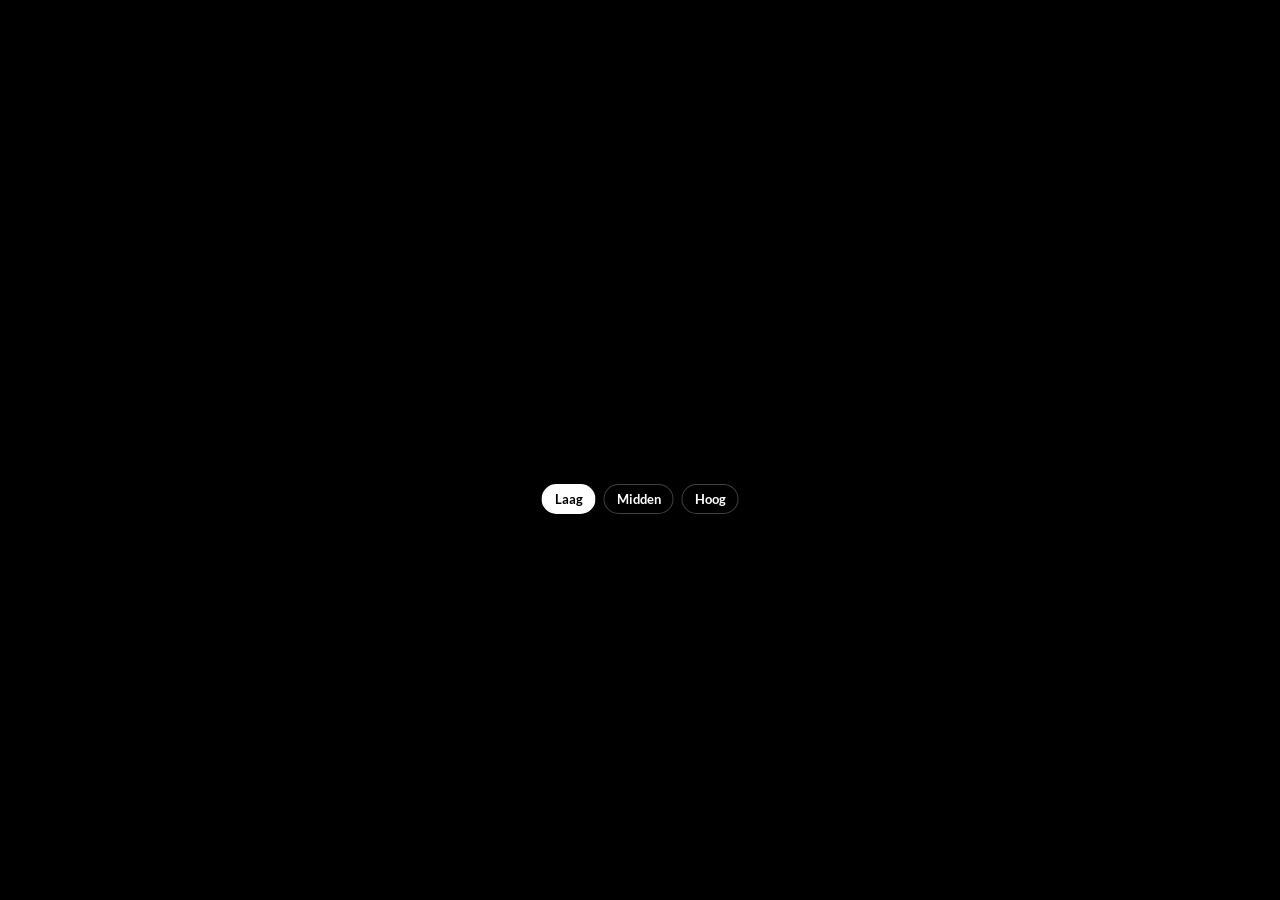
<file: closed-captions/index.html>
<!DOCTYPE html>
<html>

<head>
	<meta charset="utf-8">
	<meta http-equiv="X-UA-Compatible" content="IE=edge">
	<title>Odd Thomas movie clip</title>
	<meta name="viewport" content="width=device-width, initial-scale=1">
	<link rel="stylesheet" href="https://fonts.typotheque.com/WF-023273-010687.css">
	<link rel="stylesheet" href="styles.css">
</head>

<body>

	<div id="video-container">
		<div id="video-mask">
			<div id="video-placeholder"></div>
		</div>

		<div id="eq" class="eq">
			<span></span>
			<span></span>
			<span></span>
			<span></span>
			<span></span>
		</div>

		<div class="effects-presets" aria-label="Effect intensiteit">
			<button type="button" class="preset-btn active" data-intensity="low">Laag</button>
			<button type="button" class="preset-btn" data-intensity="medium">Midden</button>
			<button type="button" class="preset-btn" data-intensity="high">Hoog</button>
		</div>

		<div id="closed-captions">
			<!-- SOUNDS -->
			<!-- Tension building up into heartbeat 0-02-->
			<!-- Heartbeat and woosh 02-05 -->

			<!-- whispering bg voice -->
			<p class="voice1">
				[In his head] Theres suddenly lots of flashing lights.
			</p>
			<!-- exciting music with kiddie music in bg 05-11 -->
			<p class="voice1">
				[In his head] With.. old fashioned kiddie music?
			</p>
			<p class="voice1">
				[In his head] And then I hear a big crowd!
			</p>
			<!-- cheering crowd -->
			<!-- crowd cheering 11-15 -->
			<p class="voice1">
				[In his head] And then theres the sound of water, uh gushing water.
			</p>
			<!-- splasing water 15-19 -->
			<!-- store woman -->
			<p class="voice2">
				Bye, now.
			</p>
			<!-- lil kid -->
			<p class="voice3">
				Bye, Stormy
			</p>
			<!-- main guy -->
			<p class="voice4">
				ugh, excuse me! excuse me!
			</p>
			<p class="voice4">
				Sorry! move! move! excuse me!
			</p>
			<!-- exciting music building up slowly 19-33 -->
			<!-- exciting music building up really slowly 33-107 with screeches from beasts -->
			<!-- music stops, focus on 1 beast screeching 107-114 -->
			<!-- screaming woman -->
			<p class="voice5">
				[Loud scream] AAAAH!
			</p>
			<p class="voice5">
				A GUN! HE'S GOT A GUN!
			</p>
			<p class="sound-crowd">
				[Loud and excited cheering]
			</p>
			<p class="sound-tense-music">
				[Tense music building up — fast and intense]
			</p>
			<p class="sound-beasts">
				[Beasts screeching and making horrifying, low growling sounds]
			</p>
			<p class="sound-beast-1">
				[low, threatening growling]
			</p>
			<p class="sound-beast-2">
				[Loud growl]
			</p>
			<p class="sound-panic">
				[frantic screaming, stampeding footsteps, and terrified cries]
			</p>
		</div>
	</div>
	<script src="https://www.youtube.com/iframe_api"></script>
	<script>var captions = new Array();</script>
	<script src="captions.js"></script>
	<script>var sounds = new Array();</script>
	<script src="sounds.js"></script>
	<script src="yt.js"></script>
</body>

</html>
</file>
<file: closed-captions/styles.css>
@font-face {
    font-family: "Lato-Regular";
    src: url(./fonts/Lato/Lato-Regular.ttf);
}

@font-face {
    font-family: "Lato-Italic";
    src: url(./fonts/Lato/Lato-Italic.ttf);
}

@font-face {
    font-family: "Lato-Bold";
    src: url(./fonts/Lato/Lato-Bold.ttf);
}

:root {
    --voice1-color: #a0c4ff;
    --voice2-color: #ffdd57;
    --voice3-color: #a8e6cf;
    --voice4-color: #ffffff;
    --voice5-color: #ff6b6b;

    --glow-scale: 1;
    --flash-brightness: 1;
    --effect-speed: 1;
}

@supports (color: color(display-p3 0 0 0)) {
    :root {
        --voice1-color: color(display-p3 0.627 0.769 1);
        --voice2-color: color(display-p3 1 0.867 0.341);
        --voice3-color: color(display-p3 0.659 0.902 0.812);
        --voice4-color: color(display-p3 1 1 1);
        --voice5-color: color(display-p3 1 0.42 0.42);
    }
}

body[data-effects="low"] {
    --glow-scale: 0.65;
    --flash-brightness: 0.65;
    --effect-speed: 1.15;
}

body[data-effects="medium"] {
    --glow-scale: 1;
    --flash-brightness: 1;
    --effect-speed: 1;
}

body[data-effects="high"] {
    --glow-scale: 1.35;
    --flash-brightness: 1.25;
    --effect-speed: 0.9;
}

body {
    display: grid;
    height: 100vh;
    margin: 0;
    justify-content: center;
    background: #000;
    transition: background 0.3s;
}

#video-container {
    margin: auto;
    position: relative;
}

#video-mask {
    aspect-ratio: 240.5 / 100;
    display: grid;
    overflow: hidden;
    align-content: center;
    transition: box-shadow 0.2s ease, filter 0.2s ease, background 0.2s ease;
    z-index: 1000;
    animation: heartbeat calc(0.8s * var(--effect-speed)) ease-in-out infinite;
}

iframe {
    width: 80vw;
    height: 53.33333333vw;
    margin-top: -0.35vw;
}

#closed-captions {
    position: absolute;
    bottom: 3em;
    left: 50%;
    transform: translateX(-50%);
    width: 90%;
    text-align: center;
    z-index: 9999;
}

#closed-captions p {
    opacity: 0;
    transition: opacity 0.05s;
    position: absolute;
    left: 50%;
    transform: translateX(-50%);
    width: 100%;
    font-family: "Lato-Regular";
    font-size: 2em;
    text-shadow: 0 2px 8px #000, 0 0 2px #000;
    white-space: nowrap;
}

#closed-captions .on {
    opacity: 1;
}

#closed-captions .off {
    opacity: 0;
    transition: opacity 0.2s;
}

p {
    color: #ff9aa2;
    font-family: "Lato-Bold" !important;
    font-size: 1.1em !important;
    letter-spacing: 0.05em;
    text-transform: uppercase;
    opacity: 0;
}

.voice1 {
    color: var(--voice1-color);
    font-family: "Lato-Italic" !important;
    font-size: 1.1em !important;
    letter-spacing: 0.04em;
    opacity: 0;
}

.voice2 {
    color: var(--voice2-color);
    font-family: "Lato-Regular" !important;
}

.voice3 {
    color: var(--voice3-color);
    font-size: 1em !important;
    font-family: "Lato-Regular" !important;
}

.voice4 {
    color: var(--voice4-color);
    font-family: "Lato-Bold" !important;
    font-size: 1.5em !important;
}

.voice5 {
    color: var(--voice5-color);
    font-family: "Lato-Bold" !important;
    font-size: 1.8em !important;
    letter-spacing: 0.06em;
    animation: none;
}

.voice5.on {
    animation: scream 0.3s ease infinite alternate;
}

.sound-crowd {
    color: #a0c4ff;
    font-family: "Lato-Bold" !important;
    font-size: 1.1em !important;
    letter-spacing: 0.06em;
    text-transform: uppercase;
}

.sound-tense-music {
    color: #d2a8ff;
    font-family: "Lato-Italic" !important;
    font-size: 1em !important;
    letter-spacing: 0.04em;
}

.sound-tense-music.on {
    animation: tenseText 0.6s ease-in-out infinite alternate;
}

.sound-tense-music.off {
    animation: none;
    opacity: 0;
}

@keyframes scream {
    from { transform: translateX(-50%) scale(1); }
    to   { transform: translateX(-50%) scale(1.04); }
}

@keyframes tenseText {
    from {
        transform: translateX(-50%) scale(1);
        text-shadow: 0 0 8px #d2a8ff, 0 2px 8px #000;
        letter-spacing: 0.04em;
        opacity: 0.8;
    }
    to {
        transform: translateX(-50%) scale(1.04);
        text-shadow: 0 0 24px #d2a8ff, 0 0 50px #9d4edd, 0 2px 8px #000;
        letter-spacing: 0.08em;
        opacity: 1;
    }
}

.p0 span { opacity: 0; }
.p0.on span:nth-of-type(1) { opacity: 1; transition: opacity 0s 0s; }
.p0.on span:nth-of-type(2) { opacity: 1; transition: opacity 0s 0.4s; }
.p0.on span:nth-of-type(3) { opacity: 1; transition: opacity 0s 0.5s; }
.p0.on span:nth-of-type(4) { opacity: 1; transition: opacity 0s 0.7s; }
.p0.on span:nth-of-type(5) { opacity: 1; transition: opacity 0s 1.1s; }
.p0.on span:nth-of-type(6) { opacity: 1; transition: opacity 0s 1.4s; }

@keyframes heartbeat {
    0%   { box-shadow: 0 0 0 0 rgba(255, 0, 0, 0); }
    20%  { box-shadow: 10px 20px calc(40px * var(--glow-scale)) 10px rgba(255, 0, 0, calc(0.6 * var(--flash-brightness))); }
    40%  { box-shadow: 0 0 0 0 rgba(255, 0, 0, 0); }
    60%  { box-shadow: 8px 16px calc(30px * var(--glow-scale)) 8px rgba(255, 0, 0, calc(0.3 * var(--flash-brightness))); }
    80%  { box-shadow: 0 0 0 0 rgba(255, 0, 0, 0); }
    100% { box-shadow: 0 0 0 0 rgba(255, 0, 0, 0); }
}

.sound0 #video-mask,
.sound1 #video-mask,
.sound2 #video-mask,
.sound3 #video-mask,
.sound4 #video-mask,
.sound5 #video-mask,
.sound6 #video-mask,
.sound7 #video-mask,
.sound8 #video-mask,
.sound9 #video-mask,
.sound10 #video-mask,
.sound11 #video-mask,
.sound12 #video-mask,
.sound13 #video-mask {
    animation: none;
}

.sound0 #video-mask {
    animation: flash calc(0.3s * var(--effect-speed)) steps(1) infinite;
}

@keyframes flash {
    0%   { box-shadow: 10px 20px calc(30px * var(--glow-scale)) 10px rgba(255, 255, 255, calc(1 * var(--flash-brightness))); }
    25%  { box-shadow: 10px 20px calc(30px * var(--glow-scale)) 10px rgba(255, 224, 102, calc(1 * var(--flash-brightness))); }
    50%  { box-shadow: 10px 20px calc(30px * var(--glow-scale)) 10px rgba(255, 255, 255, calc(1 * var(--flash-brightness))); }
    75%  { box-shadow: 10px 20px calc(30px * var(--glow-scale)) 10px rgba(170, 212, 255, calc(1 * var(--flash-brightness))); }
    100% { box-shadow: 10px 20px calc(30px * var(--glow-scale)) 10px rgba(255, 255, 255, calc(1 * var(--flash-brightness))); }
}

.sound1 #video-mask {
    animation: kiddie calc(0.6s * var(--effect-speed)) ease-in-out infinite alternate;
}

@keyframes kiddie {
    from { box-shadow: 10px 20px calc(30px * var(--glow-scale)) 10px rgba(255, 159, 28, calc(0.9 * var(--flash-brightness))); }
    to   { box-shadow: 10px 20px calc(30px * var(--glow-scale)) 10px rgba(255, 204, 0, calc(0.9 * var(--flash-brightness))); }
}

.sound2 #closed-captions .on {
    animation: cheerText 0.4s ease-in-out infinite alternate;
}

@keyframes cheerText {
    from {
        transform: translateX(-50%) scale(1);
        text-shadow: 0 0 8px #a0c4ff, 0 2px 8px #000;
        letter-spacing: 0.02em;
    }
    to {
        transform: translateX(-50%) scale(1.06);
        text-shadow: 0 0 20px #ffffff, 0 0 40px #a0c4ff, 0 2px 8px #000;
        letter-spacing: 0.08em;
    }
}

.sound-crowd.on {
    animation: crowdBounce 0.3s ease-in-out infinite alternate;
}

@keyframes crowdBounce {
    from { transform: translateX(-50%) translateY(0px) scale(1); }
    to   { transform: translateX(-50%) translateY(-4px) scale(1.05); }
}

.sound3 #video-mask {
    box-shadow: 10px 20px calc(30px * var(--glow-scale)) 10px rgba(0, 180, 216, calc(0.85 * var(--flash-brightness)));
}

.sound4 #video-mask {
    box-shadow: 10px 20px calc(30px * var(--glow-scale)) 10px rgba(0, 119, 182, calc(0.85 * var(--flash-brightness)));
}

body.sound5 {
    background: #0d0015;
    transition: background 1s ease-in;
}

.sound5 #video-mask {
    animation: tenseBuild calc(1.2s * var(--effect-speed)) ease-in-out infinite alternate;
}

@keyframes tenseBuild {
    from { box-shadow: 10px 20px calc(40px * var(--glow-scale)) 10px rgba(26, 0, 48, calc(0.9 * var(--flash-brightness))); }
    to   { box-shadow: 20px 30px calc(60px * var(--glow-scale)) 20px rgba(61, 0, 96, calc(0.9 * var(--flash-brightness))); }
}


body.sound6 {
    background: #0a0010;
    transition: background 0.5s ease-in;
}

.sound6 #video-mask {
    animation: tensePeak calc(0.9s * var(--effect-speed)) ease-in-out infinite alternate;
}

@keyframes tensePeak {
    from { box-shadow: 20px 30px calc(60px * var(--glow-scale)) 20px rgba(42, 0, 80, calc(0.9 * var(--flash-brightness))); }
    to   { box-shadow: 30px 40px calc(80px * var(--glow-scale)) 30px rgba(90, 0, 144, calc(0.9 * var(--flash-brightness))); }
}

body.sound7 {
    background: #000000;
    transition: background 0.1s ease-in;
}

.sound7 #video-mask {
    animation: none;
}

body.sound8,
body.sound9,
body.sound10,
body.sound11,
body.sound12,
body.sound13 {
    background: radial-gradient(
        circle at center,
        #22000a 0%,
        #120007 45%,
        #050003 100%
    );
    transition: background 0.15s ease-in;
}
.sound8 #video-mask,
.sound9 #video-mask,
.sound10 #video-mask,
.sound11 #video-mask,
.sound12 #video-mask,
.sound13 #video-mask {
    box-shadow:
        0 0 calc(2em * var(--glow-scale)) rgba(42, 0, 8, calc(0.8 * var(--flash-brightness))),
        0 0 calc(4em * var(--glow-scale)) rgba(18, 0, 7, calc(0.9 * var(--flash-brightness)));
}

body.flash {
    animation: bgFlash calc(0.08s * var(--effect-speed)) ease-out forwards;
}

@keyframes bgFlash {
    0%   { background: rgba(255, 255, 255, calc(1 * var(--flash-brightness))); }
    100% { background: #1a0000; }
}

.eq {
    position: absolute;
    bottom: -10em;
    left: 50%;
    transform: translateX(-50%);
    display: flex;
    gap: 0.35em;
    align-items: end;
    height: 42px;
    z-index: 9998;
    opacity: 0;
    transition: opacity 0.2s ease;
}

.eq.active {
    opacity: 1;
}

.eq span {
    display: block;
    width: 7px;
    height: 10px;
    border-radius: 999px;
    background: linear-gradient(180deg, #ffd6d6, #ff6b6b);
    box-shadow: 0 0 10px rgba(255, 107, 107, 0.5);
    transition: height 0.08s linear, background 0.12s ease;
}

.effects-presets {
    position: absolute;
    bottom: -4em;
    left: 50%;
    transform: translateX(-50%);
    display: flex;
    gap: 0.5em;
    z-index: 10000;
}

.preset-btn {
    padding: 0.45em 0.9em;
    border: 1px solid rgba(255,255,255,0.25);
    background: rgba(0,0,0,0.55);
    color: white;
    font-family: "Lato-Bold";
    border-radius: 999px;
    cursor: pointer;
    transition: 0.2s ease;
}

.preset-btn.active {
    background: #ffffff;
    color: #000000;
}
</file>
